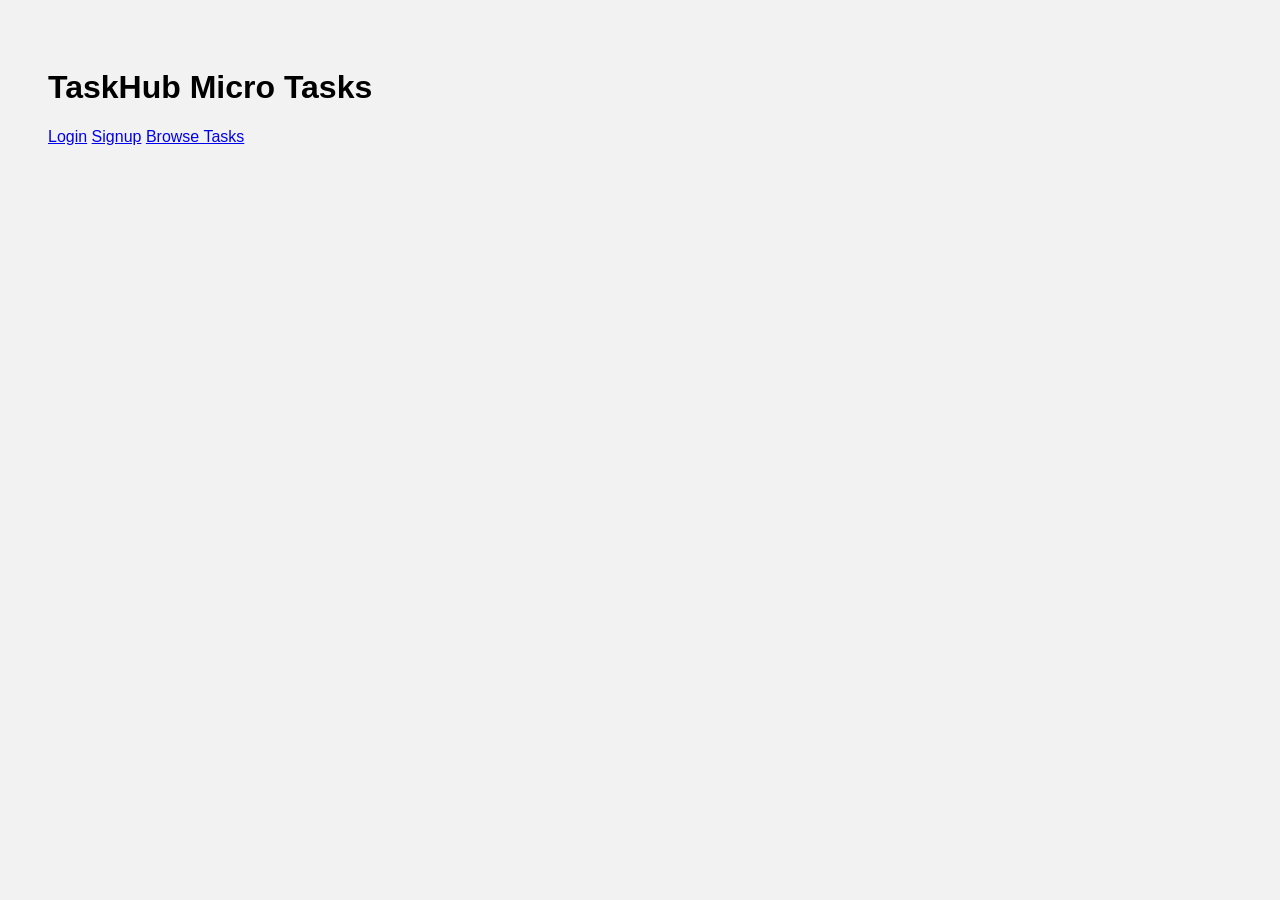
<file: index.html>
<!DOCTYPE html>

<html>
<head>
<title>TaskHub</title>
<link rel="stylesheet" href="style.css">
</head>

<body>

<h1>TaskHub Micro Tasks</h1>

<a href="login.html">Login</a> <a href="signup.html">Signup</a> <a href="tasks.html">Browse Tasks</a>

</body>
</html>
</file>
<file: style.css>
body{
font-family:Arial;
background:#f2f2f2;
padding:40px;
}

button{
background:#00a651;
color:white;
border:none;
padding:10px 20px;
}
</file>
